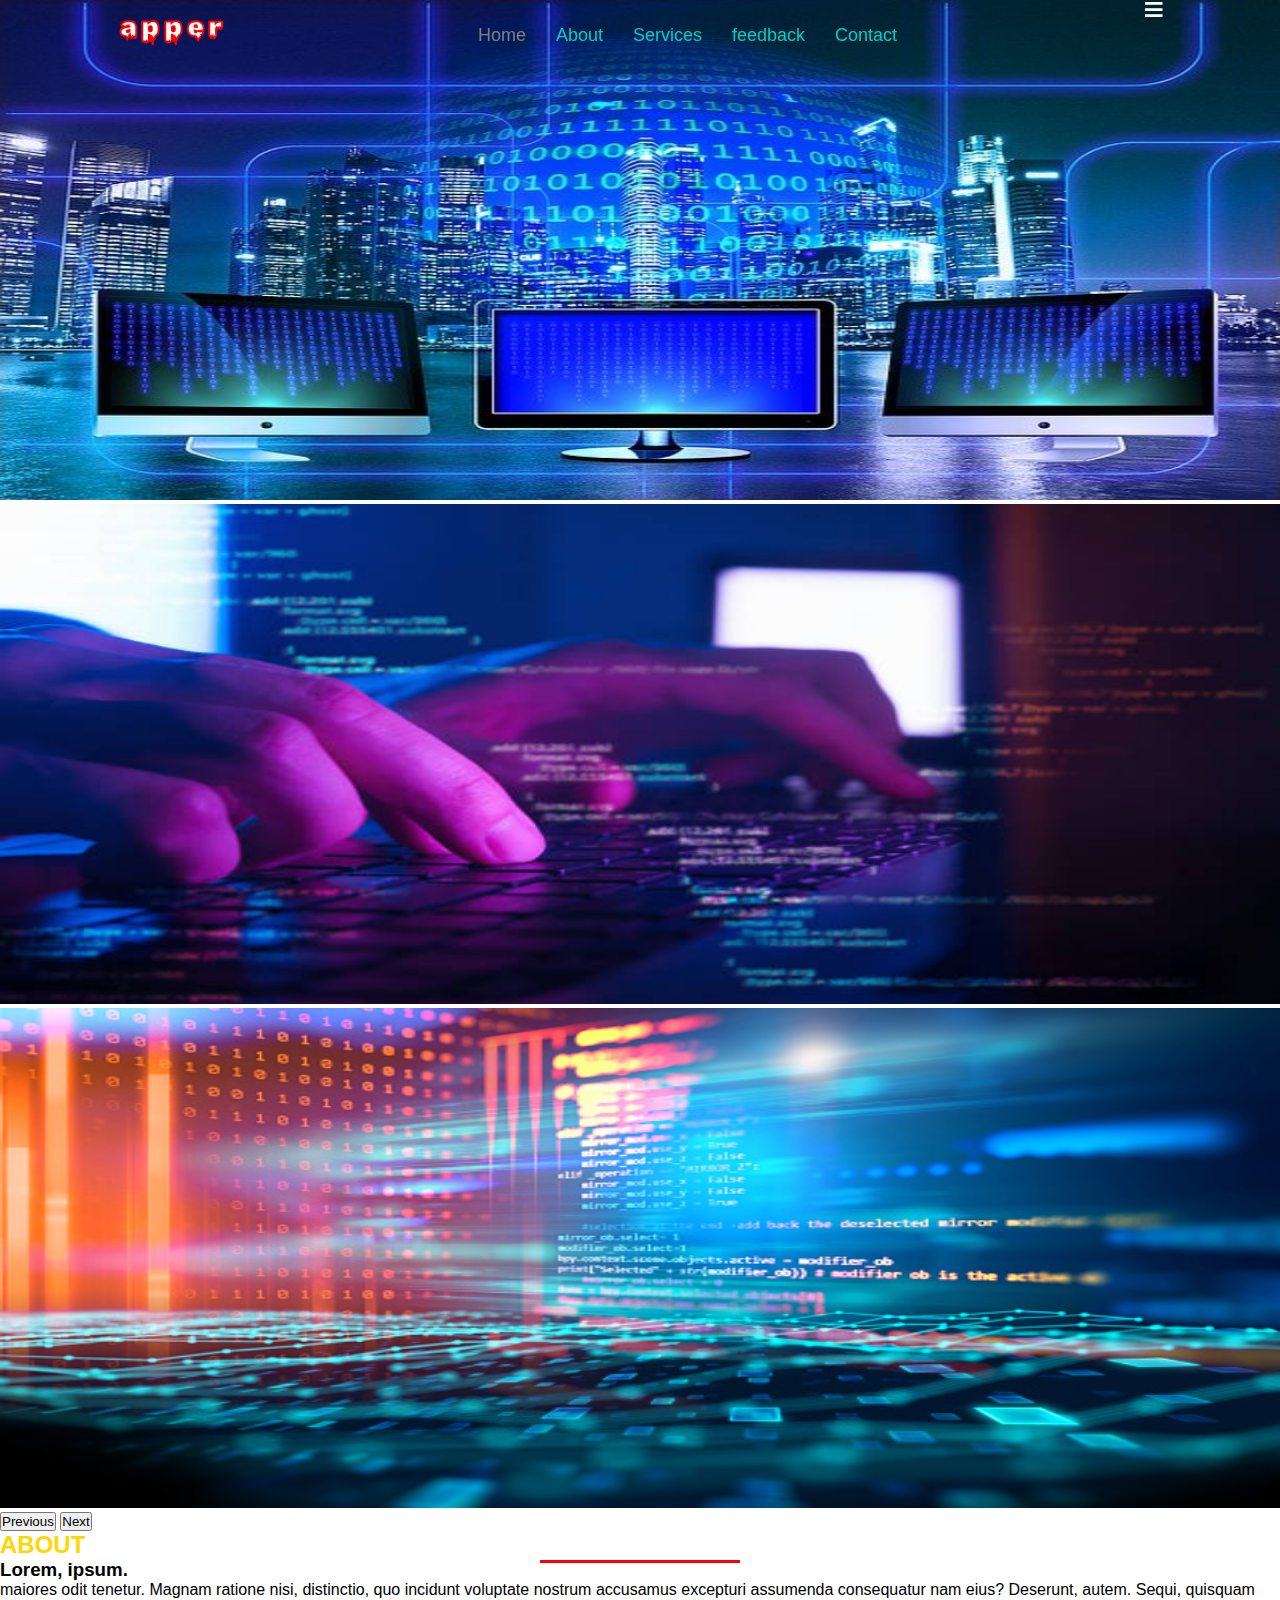
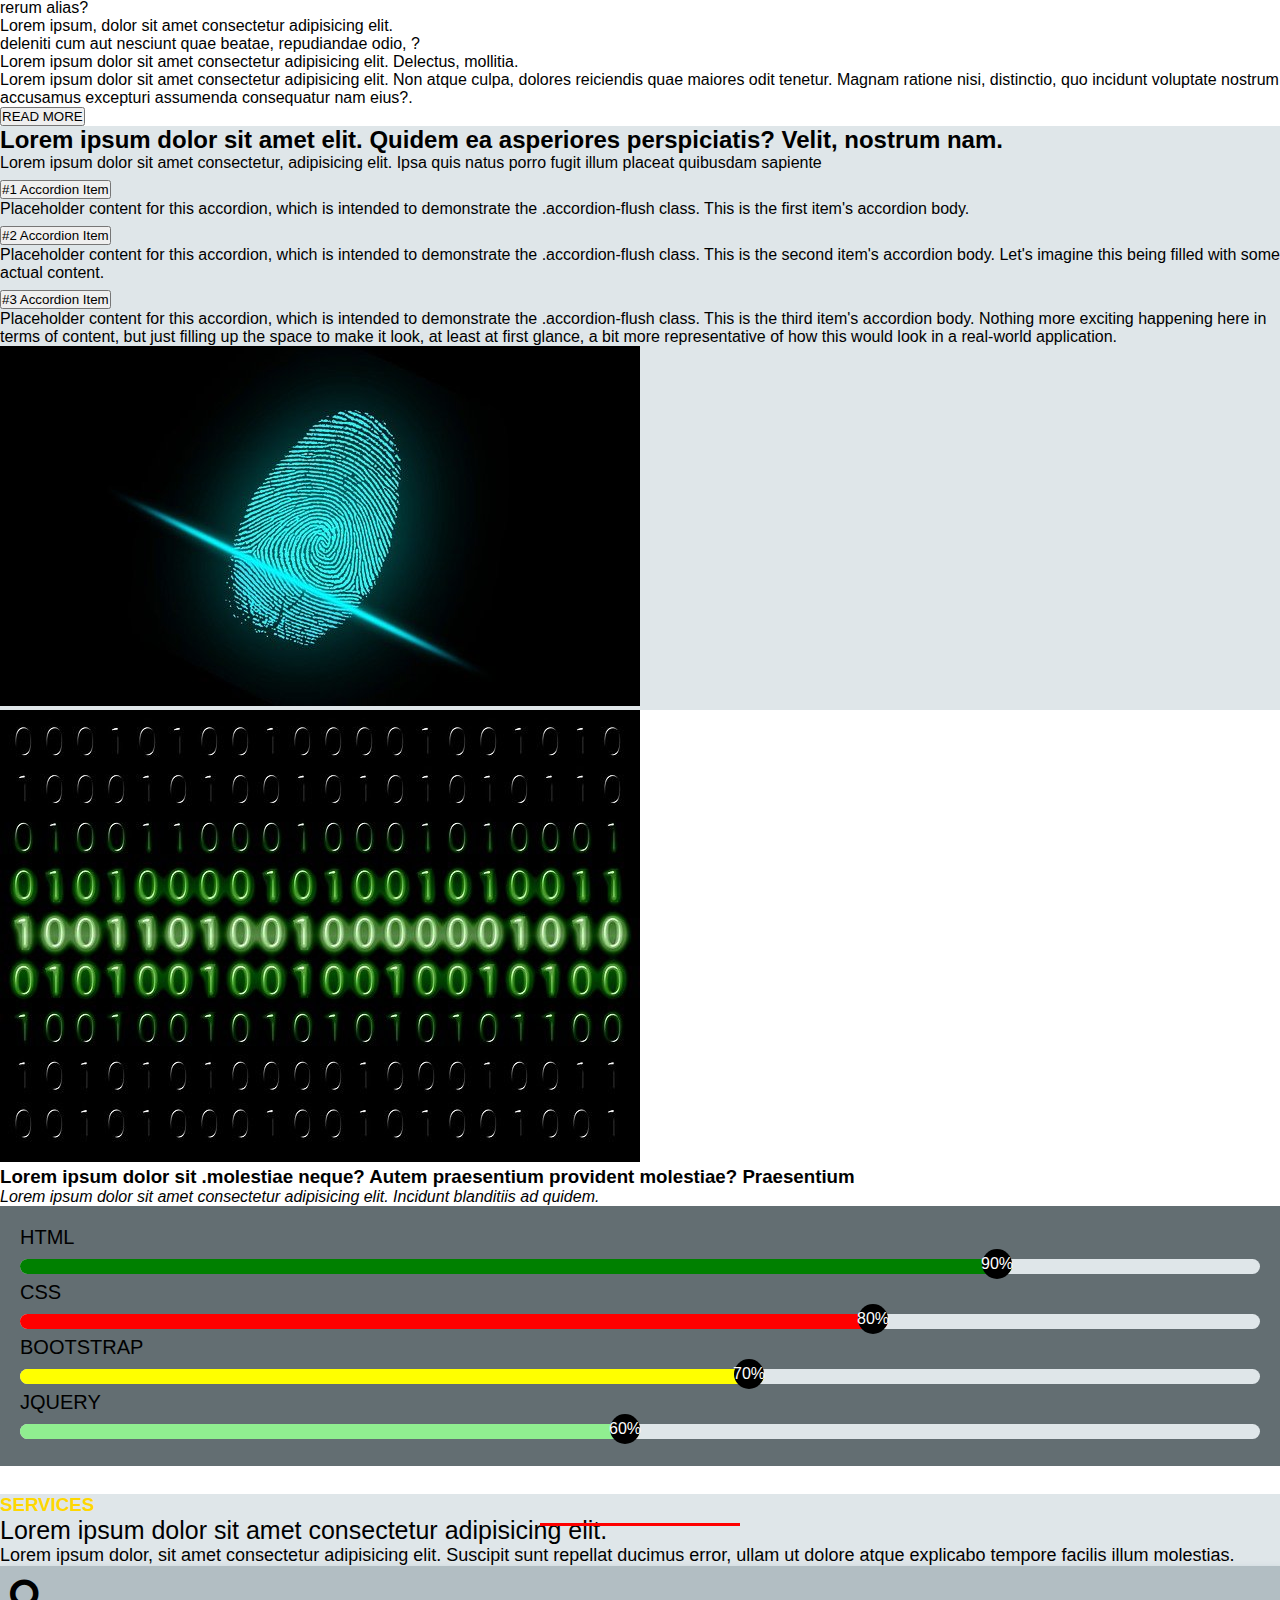
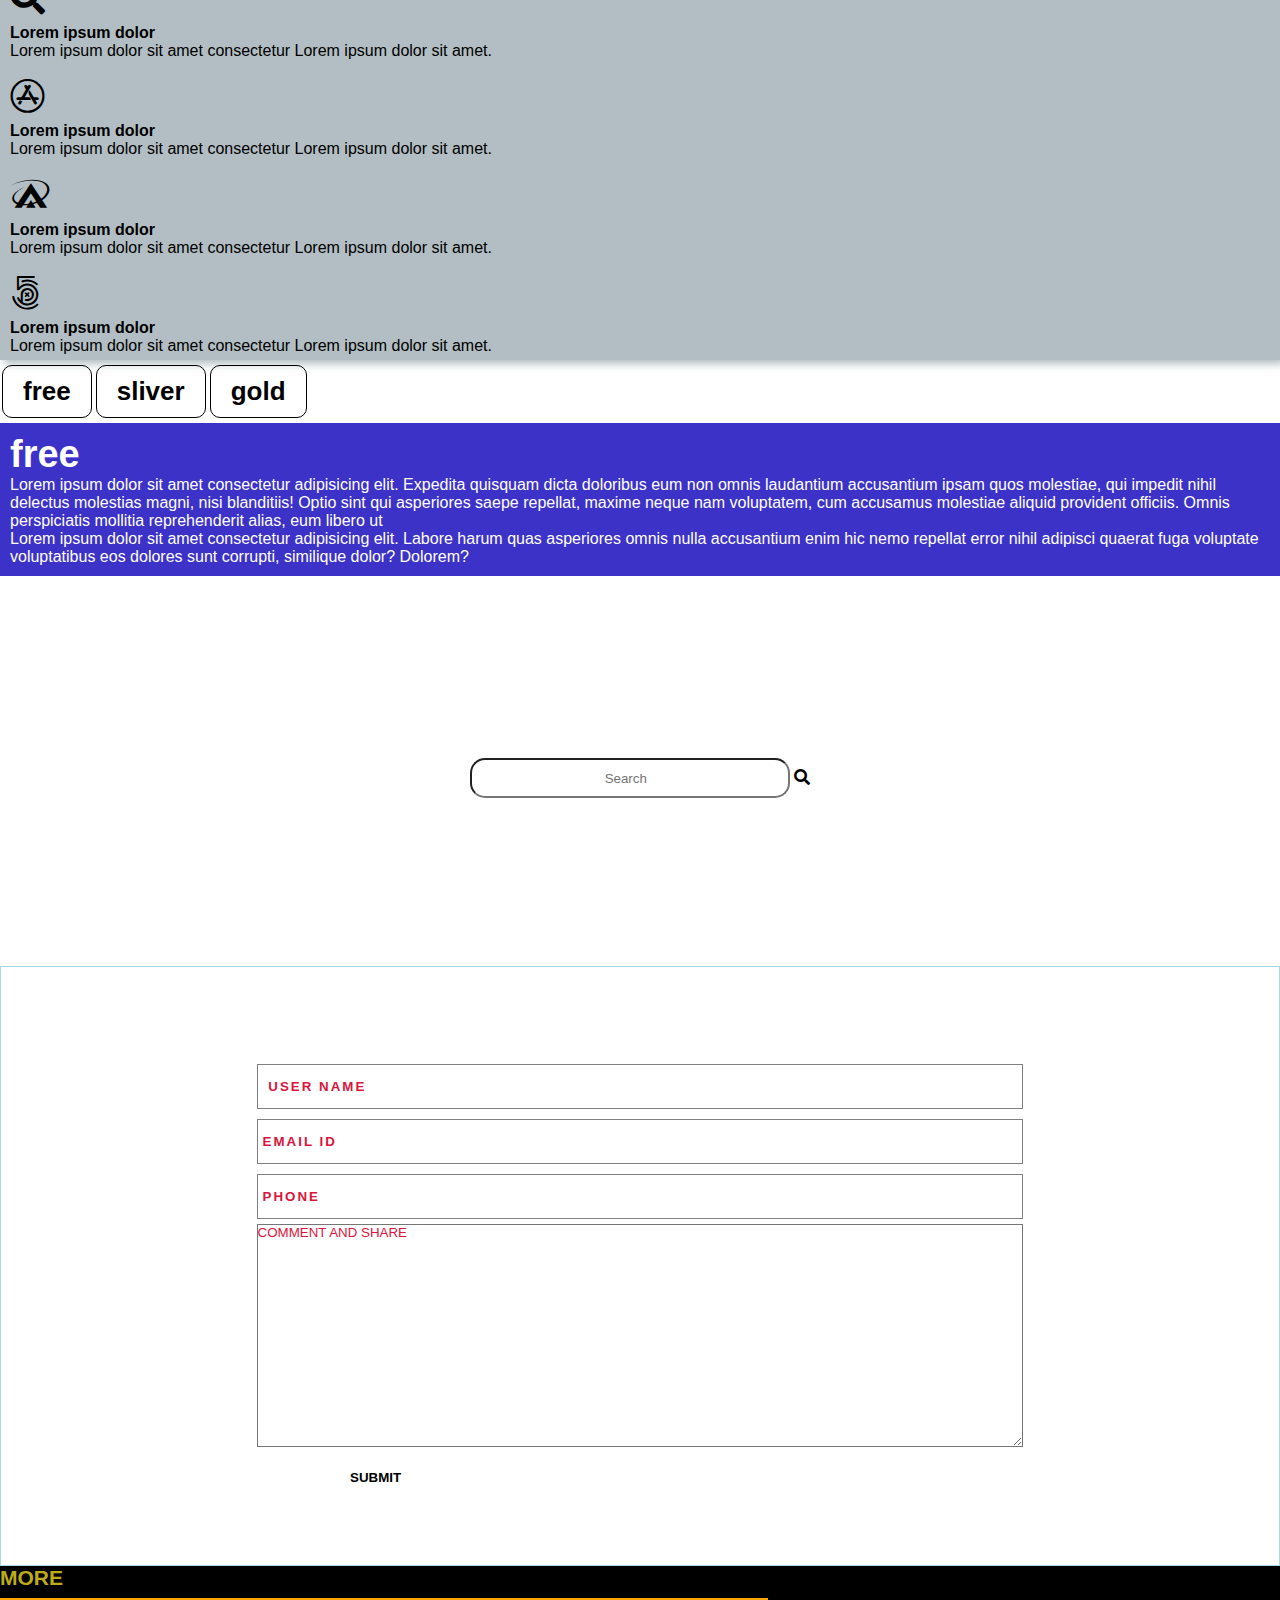
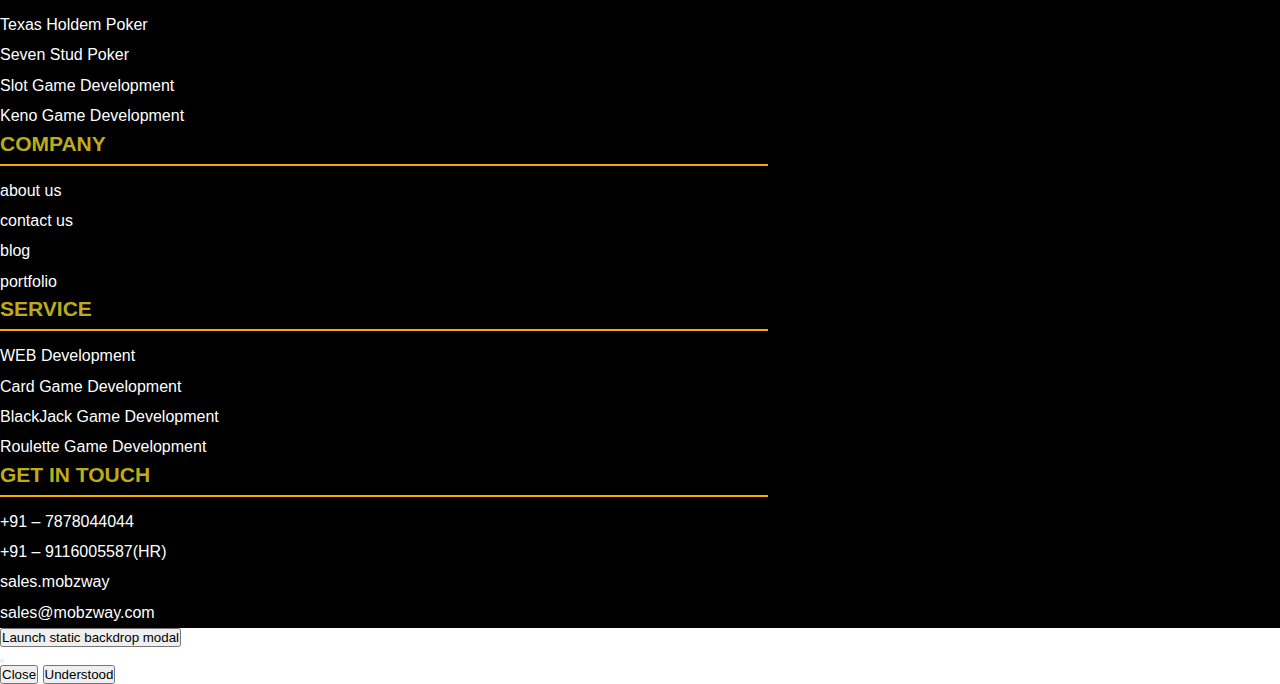
<file: project1/index.html>
<?php include_once('user.php');

echo"created files";
?>

<!DOCTYPE html>
<html lang="en">

<head>
    <meta charset="UTF-8">
    <meta http-equiv="X-UA-Compatible" content="IE=edge">
    <meta name="viewport" content="width=device-width, initial-scale=1.0">
    <link href="https://cdn.jsdelivr.net/npm/bootstrap@5.0.2/dist/css/bootstrap.min.css" rel="stylesheet"
        integrity="sha384-EVSTQN3/azprG1Anm3QDgpJLIm9Nao0Yz1ztcQTwFspd3yD65VohhpuuCOmLASjC" crossorigin="anonymous">
    <script src="https://cdn.jsdelivr.net/npm/bootstrap@5.0.2/dist/js/bootstrap.bundle.min.js"
        integrity="sha384-MrcW6ZMFYlzcLA8Nl+NtUVF0sA7MsXsP1UyJoMp4YLEuNSfAP+JcXn/tWtIaxVXM"
        crossorigin="anonymous"></script>
    <link rel="preconnect" href="https://fonts.googleapis.com">
    <link rel="preconnect" href="https://fonts.gstatic.com" crossorigin>
    <link rel="stylesheet" href="https://cdnjs.cloudflare.com/ajax/libs/font-awesome/5.15.4/css/all.min.css"
        integrity="sha512-1ycn6IcaQQ40/MKBW2W4Rhis/DbILU74C1vSrLJxCq57o941Ym01SwNsOMqvEBFlcgUa6xLiPY/NS5R+E6ztJQ=="
        crossorigin="anonymous" referrerpolicy="no-referrer" />
    <link href="https://fonts.googleapis.com/css2?family=Rubik+Wet+Paint&display=swap" rel="stylesheet">
    <!-- <link href="https://unpkg.com/aos@2.3.1/dist/aos.css" rel="stylesheet"> -->
    <link rel="stylesheet" href="https://cdnjs.cloudflare.com/ajax/libs/font-awesome/5.15.4/css/all.min.css"
        integrity="sha512-1ycn6IcaQQ40/MKBW2W4Rhis/DbILU74C1vSrLJxCq57o941Ym01SwNsOMqvEBFlcgUa6xLiPY/NS5R+E6ztJQ=="
        crossorigin="anonymous" referrerpolicy="no-referrer" />
    <link rel="stylesheet" href="css/style.css">
    <link rel="stylesheet" href="css/splide.min.css">

    <script src="js/splide.min.js"></script>
    <title>home page</title>
</head>

<body>
    <navbar class="nav">

        <body data-bs-spy="scroll" data-bs-target=".navbar" data-bs-offset="150"></body>

        <a href="file:///C:/xampp/htdocs/our%20project/project1/index.html" class="logo">apper</a>

        <ul class="menu_list  d-md-flex">
            <li><a href="localhost/htdocs/our%20project/project1/index.html" class="active">Home</a></li>
            <li><a href="file:///C:/xampp/htdocs/our%20project/project1/about.html">About</a></li>
            <li><a href="file:///C:/xampp/htdocs/our%20project/project1/services.html">Services</a></li>

            <li class="drop_btn"><a href="#">feedback</a>
                <div class="drop_down">
                    <ul>
                        <li>LOREM </li>
                        <li>ISPUM</li>
                        <li>DOLAR</li>
                        <li>MOBZWAY</li>
                        <li>MASTER</li>
                        <li>DOWN</li>
                    </ul>

                </div>
            <li><a href="file:///C:/xampp/htdocs/our%20project/project1/contact.html">Contact</a></li>

            </li>

        </ul>

        <span class="toggle_btn d-md-none  align-items-center">
            <i class="fas fa-bars bar"></i>
        </span>

    </navbar>


    <section class="banner" id="banner">
        <div id="carouselExampleControls" class="carousel slide" data-bs-ride="carousel">
            <div class="carousel-inner">
                <div class="carousel-item active">
                    <img src="img/banner1.jpg" class="d-block w-100" alt="...">
                </div>
                <div class="carousel-item">
                    <img src="img/banner2.jpg" class="d-block w-100" alt="...">
                </div>
                <div class="carousel-item">
                    <img src="img/banner3.jpg" class="d-block w-100" alt="...">
                </div>
            </div>
            <button class="carousel-control-prev" type="button" data-bs-target="#carouselExampleControls"
                data-bs-slide="prev">
                <span class="carousel-control-prev-icon" aria-hidden="true"></span>
                <span class="visually-hidden">Previous</span>
            </button>
            <button class="carousel-control-next" type="button" data-bs-target="#carouselExampleControls"
                data-bs-slide="next">
                <span class="carousel-control-next-icon" aria-hidden="true"></span>
                <span class="visually-hidden">Next</span>
            </button>
        </div>

    </section>

    <section class="about_page container mt-5 " id="about_page">

        <div class="row ">

            <div class="about_heading text-center my-4">

                <h2>ABOUT</h2>

            </div>

            <div class="col-md-6">

                <div class="content" data-aos="fade-up" data-aos-duration="2000">
                    <h3>Lorem, ipsum.</h3>
                    <p> maiores odit tenetur. Magnam ratione nisi, distinctio, quo incidunt voluptate nostrum accusamus
                        excepturi assumenda consequatur nam eius? Deserunt, autem. Sequi, quisquam rerum alias?

                        <li>Lorem ipsum, dolor sit amet consectetur adipisicing elit.</li>
                        <li> deleniti cum aut nesciunt quae beatae, repudiandae odio, ?</li>
                        <li>Lorem ipsum dolor sit amet consectetur adipisicing elit. Delectus, mollitia.</li>

                    </p>

                </div>

            </div>

            <div class="col-md-6">

                <div class="content" data-aos="fade-up" data-aos-duration="2000">

                    <p>Lorem ipsum dolor sit amet consectetur adipisicing elit. Non atque culpa, dolores reiciendis quae
                        maiores odit tenetur. Magnam ratione nisi, distinctio, quo incidunt voluptate nostrum accusamus
                        excepturi assumenda consequatur nam eius?.</p>
                    <button class="btn btn-outline-primary">READ MORE</button>

                </div>

            </div>

        </div>

        <a href="#banner" class="arrow">
            <i class="fas fa-arrow-up"></i>
        </a>


        </span>

    </section>

    <section class="other_section my-5">
        <div class="row container mx-auto gy-4 py-4 ">


            <div class="col-md-6 ">
                <div class="other_content " data-aos="fade-right" data-aos-duration="2000">
                    <h2>Lorem ipsum dolor sit amet elit. <b>Quidem ea asperiores perspiciatis? Velit, nostrum nam.</b>
                    </h2>
                    <p>Lorem ipsum dolor sit amet consectetur, adipisicing elit. Ipsa quis natus porro fugit illum
                        placeat quibusdam sapiente</p>

                    <div class="accordion accordion-flush" id="accordionFlushExample">
                        <div class="accordion-item">
                            <h2 class="accordion-header" id="flush-headingOne">
                                <button class="accordion-button collapsed" type="button" data-bs-toggle="collapse"
                                    data-bs-target="#flush-collapseOne" aria-expanded="false"
                                    aria-controls="flush-collapseOne">
                                    #1 Accordion Item
                                </button>
                            </h2>
                            <div id="flush-collapseOne" class="accordion-collapse collapse"
                                aria-labelledby="flush-headingOne" data-bs-parent="#accordionFlushExample">
                                <div class="accordion-body">Placeholder content for this accordion, which is intended to
                                    demonstrate the <code>.accordion-flush</code> class. This is the first item's
                                    accordion body.</div>
                            </div>
                        </div>
                        <div class="accordion-item">
                            <h2 class="accordion-header" id="flush-headingTwo">
                                <button class="accordion-button collapsed" type="button" data-bs-toggle="collapse"
                                    data-bs-target="#flush-collapseTwo" aria-expanded="false"
                                    aria-controls="flush-collapseTwo">
                                    #2 Accordion Item
                                </button>
                            </h2>
                            <div id="flush-collapseTwo" class="accordion-collapse collapse"
                                aria-labelledby="flush-headingTwo" data-bs-parent="#accordionFlushExample">
                                <div class="accordion-body">Placeholder content for this accordion, which is intended to
                                    demonstrate the <code>.accordion-flush</code> class. This is the second item's
                                    accordion body. Let's imagine this being filled with some actual content.</div>
                            </div>
                        </div>
                        <div class="accordion-item">
                            <h2 class="accordion-header" id="flush-headingThree">
                                <button class="accordion-button collapsed" type="button" data-bs-toggle="collapse"
                                    data-bs-target="#flush-collapseThree" aria-expanded="false"
                                    aria-controls="flush-collapseThree">
                                    #3 Accordion Item
                                </button>
                            </h2>
                            <div id="flush-collapseThree" class="accordion-collapse collapse"
                                aria-labelledby="flush-headingThree" data-bs-parent="#accordionFlushExample">
                                <div class="accordion-body">Placeholder content for this accordion, which is intended to
                                    demonstrate the <code>.accordion-flush</code> class. This is the third item's
                                    accordion body. Nothing more exciting happening here in terms of content, but just
                                    filling up the space to make it look, at least at first glance, a bit more
                                    representative of how this would look in a real-world application.</div>
                            </div>
                        </div>
                    </div>
                </div>

            </div>

            <div class="col-md-6">
                <div class="images" data-aos="fade-left" data-aos-duration="2000">
                    <img src="img/img3.jpg" class="img-fluid">
                </div>
            </div>
        </div>
    </section>




    <section class="other-section1">
        <div class="row container mx-auto py-4">

            <div class="col-md-6">

                <div class="images" data-aos="fade-left" data-aos-duration="2000">
                    <img src="img/img2.jpg" class="img-fluid">

                </div>
            </div>

            <div class="col-md-6">

                <div class="other_content1" data-aos="fade-right" data-aos-duration="2000">
                    <h3>Lorem ipsum dolor sit .<b>molestiae neque? Autem
                            praesentium provident molestiae? Praesentium</b></h3>

                    <p><em>Lorem ipsum dolor sit amet consectetur adipisicing elit. Incidunt blanditiis ad quidem.</em>
                    </p>

                    <div class="progress_container">
                        <div class="skills">

                            <h>HTML</h>
                            <div class="progress_bar">
                                <div class="html">
                                    <span>90%</span>
                                </div>

                            </div>

                            <h>CSS</h>
                            <div class="progress_bar">
                                <div class="css">
                                    <span>80%</span>
                                </div>
                            </div>

                            <h>BOOTSTRAP</h>
                            <div class="progress_bar">

                                <div class="bootstrap">
                                    <span>70%</span>
                                </div>
                            </div>

                            <h>JQUERY</h>
                            <div class="progress_bar">
                                <div class="jquery">
                                    <span>60%</span>
                                </div>
                            </div>


                        </div>

                    </div>



                </div>
            </div>
        </div>


    </section>



    <section class="services_page container mt-5 p-5" id="services_page">
        <div class="services_heading text-center py-4">
            <h3>SERVICES</h3>

        </div>

        <div class="services_content text-center" data-aos="fade-right" data-aos-duration="1000">

            <h>Lorem ipsum dolor sit amet consectetur adipisicing elit.</h>
            <p>Lorem ipsum dolor, sit amet consectetur adipisicing elit. Suscipit sunt repellat ducimus error, ullam ut
                dolore atque explicabo tempore facilis illum molestias.</p>
        </div>

        <div class="row container mx-auto py-5 gy-3">

            <div class="col-md-3">
                <div class="box" data-aos="zoom-out" data-aos-duration="1000">
                    <i class="fas fa-search box_icon"></i>
                    <h4>Lorem ipsum dolor</h4>
                    <p>Lorem ipsum dolor sit amet consectetur Lorem ipsum dolor sit amet.</p>
                </div>

            </div>
            <div class="col-md-3">

                <div class="box" data-aos="zoom-out" data-aos-duration="1000">
                    <i class="fab fa-app-store box_icon"></i>
                    <h4>Lorem ipsum dolor</h4>
                    <p>Lorem ipsum dolor sit amet consectetur Lorem ipsum dolor sit amet.</p>
                </div>

            </div>

            <div class="col-md-3">
                <div class="box" data-aos="zoom-out" data-aos-duration="1000">
                    <i class="fab fa-asymmetrik box_icon"></i>
                    <h4>Lorem ipsum dolor</h4>
                    <p>Lorem ipsum dolor sit amet consectetur Lorem ipsum dolor sit amet.</p>
                </div>

            </div>

            <div class="col-md-3">
                <div class="box" data-aos="zoom-out" data-aos-duration="1000">
                    <i class="fab fa-500px box_icon"></i>
                    <h4>Lorem ipsum dolor</h4>
                    <p>Lorem ipsum dolor sit amet consectetur Lorem ipsum dolor sit amet.</p>
                </div>

            </div>
        </div>

    </section>


    <!-- <div class="row container ">
        <div class="col-md-4">
            <section class="splide" aria-labelledby="carousel-heading">


                <div class="splide__track">
                    <ul class="splide__list">
                        <li class="splide__slide"><img src="img/img3.jpg"></li>
                        <li class="splide__slide"><img src="img/img2.jpg"></li>
                        <li class="splide__slide"><img src="img/img1.webp"></li>
                    </ul>
                </div>
            </section>

        </div>

    </div> -->

    <div class="mytabs container">
        <input type="radio" id="tabfree" name="mytabs " checked="checked">
        <label for="tabfree" class=" label active"> free</label>

        <div class="tab">
            <h2>free</h2>
            <p>Lorem ipsum dolor sit amet consectetur adipisicing elit. Expedita quisquam dicta doloribus eum non omnis
                laudantium accusantium ipsam quos molestiae, qui impedit nihil delectus molestias magni, nisi
                blanditiis! Optio sint qui asperiores saepe repellat, maxime neque nam voluptatem, cum accusamus
                molestiae aliquid provident officiis. Omnis perspiciatis mollitia reprehenderit alias, eum libero ut
            </p>
            <p>Lorem ipsum dolor sit amet consectetur adipisicing elit. Labore harum quas asperiores omnis nulla
                accusantium enim hic nemo repellat error nihil adipisci quaerat fuga voluptate voluptatibus eos dolores
                sunt corrupti, similique dolor? Dolorem?</p>



        </div>

        <input type="radio" id="tabsilver" name="mytabs ">
        <label for="tabsilver" class="l label"> sliver</label>

        <div class="tab">
            <h2>silver</h2>
            <p>Lorem ipsum dolor sit amet consectetur adipisicing elit. Expedita quisquam dicta doloribus eum non omnis
                laudantium accusantium ipsam quos molestiae, qui impedit nihil delectus molestias magni, nisi
            </p>
            <h>Lorem ipsum dolor sit amet consectetur adipisicing elit. Necessitatibus maiores omnis eos iste,
                voluptatibus suscipit doloribus minima? Ab, itaque!</h>
            <p>Lorem ipsum dolor sit, amet consectetur adipisicing elit. Suscipit tenetur deleniti consequatur dolore,
                nam ducimus excepturi, distinctio facilis, totam est assumenda!
            </p>
            <p>Lorem ipsum dolor sit amet consectetur adipisicing elit. Dolore cum accusantium rerum non! Quisquam.</p>
            <p>Lorem ipsum, dolor sit amet consectetur adipisicing elit. Obcaecati deserunt, quo sequi fugiat nobis
                ratione atque ad ipsam est incidunt, expedita, quibusdam fuga numquam omnis perferendis. Laudantium,
                blanditiis officiis a dolorum impedit ex voluptas et, mollitia consequatur velit distinctio minima
                voluptate tempora alias. Minus, velit?
            </p>

        </div>

        <input type="radio" id="tabgold" name="mytabs ">
        <label for="tabgold" class=" label"> gold</label>


        <div class="tab">
            <h2>gold</h2>
            <p>Lorem ipsum dolor sit amet consectetur adipisicing elit. Expedita quisquam dicta doloribus eum non omnis
                laudantium accusantium ipsam quos molestiae, qui impedit nihil delectus molestias magni, nisi
                blanditiis! Optio sint qui asperiores saepe repellat, maxime neque nam voluptatem, cum accusamus
            </p>
            <p>Lorem ipsum dolor sit amet consectetur adipisicing elit. Explicabo esse labore ipsum ipsam. Laborum
                aliquid quae dolore nemo.</p>
            <p>Lorem ipsum dolor sit amet, consectetur adipisicing elit. Distinctio modi, nulla ullam optio eius totam
                voluptatem corporis eos ratione iste sint molestiae, consequatur voluptates libero minima maiores
                accusantium dolorum explicabo reprehenderit sapiente architecto?</p>

        </div>

    </div>






    <section class="parallax_container container mt-5">

        <div class="box">
            <h>
                adipisicing elit. Molestiae, explicabo?
            </h>
            <p>Lorem ipsum dolor sit amet elit.</p>
            <div class="search_box">
                <input type="search" class="sreach" placeholder="Search">
                <i class="fas fa-search search"></i>
            </div>


        </div>
    </section>


    <div class="contact_page container mt-5" id="contact_page">



        <form class="contact_details">

            <div class="contact_heading text-center mx-auto mb-4">

                <h3>CONTACT </h3>
            </div>


            <input type="text" id="name" name="name" placeholder=" USER NAME">
            <input type="email" id="email" name="email" placeholder="EMAIL ID">
            <input type="tel" id="tel" name="tel" placeholder="PHONE">
            <textarea class="comment_box">COMMENT AND SHARE</textarea>
            <div class="action_btn">
                <input type="submit" value="SUBMIT">
                <input type="reset" value="RESET">
            </div>
        </form>

    </div>

    <!-- ----------footer section start------------ -->

    <section class="footer container_fluid">
        <footer class="footer_page container py-5">
            <div class="row">

                <div class="col-md-3">
                    <div class="footer_content">
                        <div class="footer_title">MORE</div>

                        <div class="footer_text">
                            <ul>
                                <li><a href="#">Texas Holdem Poker </a></li>
                                <li><a href="#">Seven Stud Poker</a></li>
                                <li><a href="#">Slot Game Development</a></li>
                                <li><a href="#">Keno Game Development
                                    </a></li>
                                </li>
                            </ul>
                        </div>
                    </div>
                </div>

                <div class="col-md-3">
                    <div class="footer_content">
                        <div class="footer_title ">COMPANY</div>

                        <div class="footer_text">
                            <ul>
                                <li><a href="file:///C:/xampp/htdocs/our%20project/project1/about.html">about us</a>
                                </li>
                                <li><a href="file:///C:/xampp/htdocs/our%20project/project1/contact.html">contact us</a>
                                </li>
                                <li><a href="#">blog</a></li>
                                <li><a href="#">portfolio</a></li>
                                </li>
                            </ul>
                        </div>
                    </div>
                </div>

                <div class="col-md-3">
                    <div class="footer_content">
                        <div class="footer_title">SERVICE</div>

                        <div class="footer_text">
                            <ul>
                                <li><a href="#">WEB Development</a></li>
                                <li><a href="#">Card Game Development</a></li>
                                <li><a href="#">BlackJack Game Development</a></li>
                                <li><a href="#">Roulette Game Development</a></li>
                                </li>
                            </ul>
                        </div>
                    </div>
                </div>
                <div class="col-md-3">
                    <div class="footer_content">
                        <div class="footer_title">GET IN TOUCH </div>

                        <div class="footer_text">
                            <ul>
                                <li><a href="#">+91 – 7878044044</a></li>
                                <li><a href="#">+91 – 9116005587(HR)</a></li>
                                <li><a href="#">sales.mobzway</a></li>
                                <li><a href="#">sales@mobzway.com</a></li>
                                </li>
                            </ul>
                            
                        </div>
                    </div>
                </div>

            </div>

        </footer>

    </section>


    <!-- Button trigger modal -->
    <button type="button" class="btn btn-primary" data-bs-toggle="modal" data-bs-target="#staticBackdrop">
        Launch static backdrop modal
    </button>

    <!-- Modal -->
    <div class="modal fade" id="staticBackdrop" data-bs-backdrop="static" data-bs-keyboard="false" tabindex="-1"
        aria-labelledby="staticBackdropLabel" aria-hidden="true">
        <div class="modal-dialog">
            <div class="modal-content">
                <div class="modal-header">
                  
                    <button type="button" class="btn-close" data-bs-dismiss="modal" aria-label="Close"></button>
                </div>
                <div class="modal-body">
                  
                </div>
                <div class="modal-footer">
                    <button type="button" class="btn btn-secondary" data-bs-dismiss="modal">Close</button>
                    <button type="button" class="btn btn-primary">Understood</button>
                </div>
            </div>
        </div>
    </div>









    <script src="https://cdnjs.cloudflare.com/ajax/libs/jquery/3.6.0/jquery.min.js"
        integrity="sha512-894YE6QWD5I59HgZOGReFYm4dnWc1Qt5NtvYSaNcOP+u1T9qYdvdihz0PPSiiqn/+/3e7Jo4EaG7TubfWGUrMQ=="
        crossorigin="anonymous" referrerpolicy="no-referrer"></script>
    <!-- <script src="https://unpkg.com/aos@2.3.1/dist/aos.js"></script> -->

    <script>

        $(window).scroll(function () {
            $('.nav').toggleClass('navbar_toggle',
                $(this).scrollTop() > 20);
        });
    </script>

    <script>
        $(window).scroll(function () {
            $('.arrow').toggleClass('show',
                $(this).scrollTop() > 500);
        });

    </script>

    <!-- <script>
        var splide = new Splide('.splide', {
            type: 'fade',
            rewind: true,
        });

        splide.mount();
    </script> -->

    <!-- <script>
        AOS.init(

        )
    </script> -->


    <script>
        $(document).ready(function () {
            $(".toggle_btn").click(function () {
                $(".menu_list").toggleClass("menu_show")
            })
        })
    </script>


    <script>
        $(document).ready(function () {

            $(".label").click(function () {
                $(".color").removeClass("color")
                $(this).addClass("color")

            })


        })

    </script>

</body>

</html>
</file>
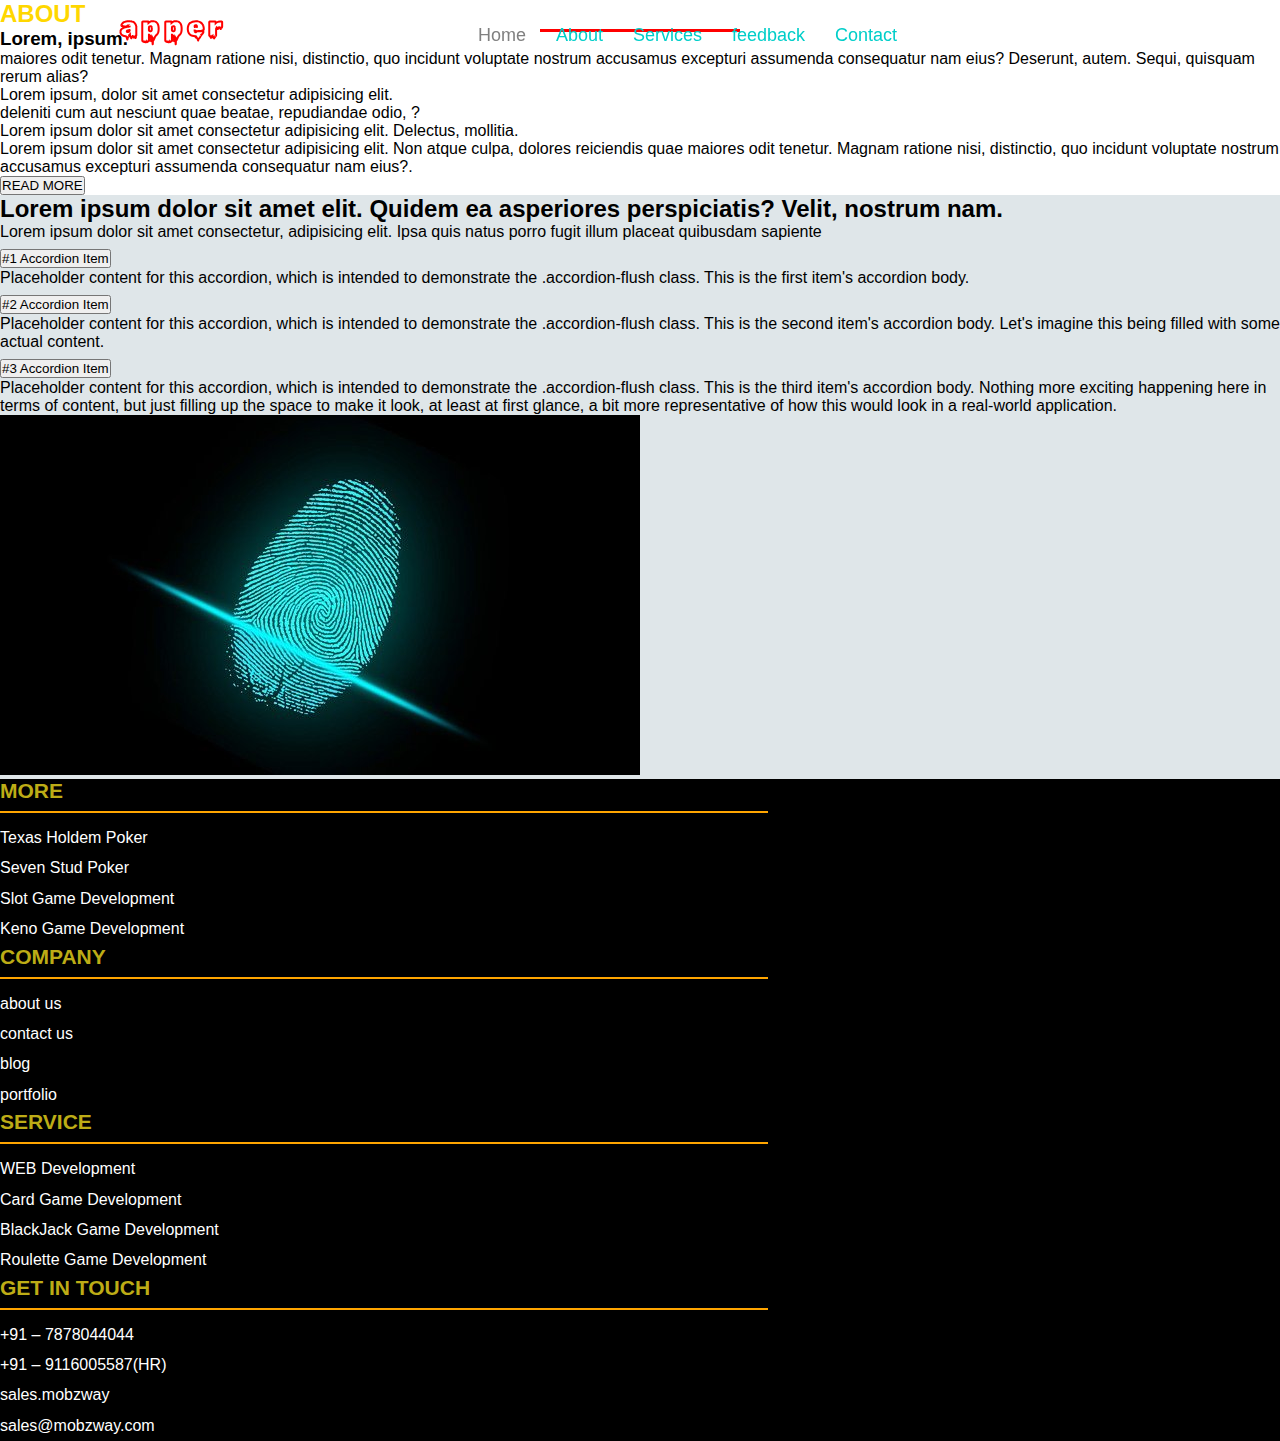
<file: project1/about.html>
<!DOCTYPE html>
<html lang="en">

<head>
    <meta charset="UTF-8">
    <meta http-equiv="X-UA-Compatible" content="IE=edge">
    <meta name="viewport" content="width=device-width, initial-scale=1.0">
    <link href="https://cdn.jsdelivr.net/npm/bootstrap@5.0.2/dist/css/bootstrap.min.css" rel="stylesheet"
        integrity="sha384-EVSTQN3/azprG1Anm3QDgpJLIm9Nao0Yz1ztcQTwFspd3yD65VohhpuuCOmLASjC" crossorigin="anonymous">
    <script src="https://cdn.jsdelivr.net/npm/bootstrap@5.0.2/dist/js/bootstrap.bundle.min.js"
        integrity="sha384-MrcW6ZMFYlzcLA8Nl+NtUVF0sA7MsXsP1UyJoMp4YLEuNSfAP+JcXn/tWtIaxVXM"
        crossorigin="anonymous"></script>
    <link rel="preconnect" href="https://fonts.googleapis.com">
    <link rel="preconnect" href="https://fonts.gstatic.com" crossorigin>
    <link rel="stylesheet" href="https://cdnjs.cloudflare.com/ajax/libs/font-awesome/5.15.4/css/all.min.css"
        integrity="sha512-1ycn6IcaQQ40/MKBW2W4Rhis/DbILU74C1vSrLJxCq57o941Ym01SwNsOMqvEBFlcgUa6xLiPY/NS5R+E6ztJQ=="
        crossorigin="anonymous" referrerpolicy="no-referrer" />
    <link href="https://fonts.googleapis.com/css2?family=Rubik+Wet+Paint&display=swap" rel="stylesheet">
    <!-- <link href="https://unpkg.com/aos@2.3.1/dist/aos.css" rel="stylesheet"> -->
    <link rel="stylesheet" href="https://cdnjs.cloudflare.com/ajax/libs/font-awesome/5.15.4/css/all.min.css"
        integrity="sha512-1ycn6IcaQQ40/MKBW2W4Rhis/DbILU74C1vSrLJxCq57o941Ym01SwNsOMqvEBFlcgUa6xLiPY/NS5R+E6ztJQ=="
        crossorigin="anonymous" referrerpolicy="no-referrer" />
    <link rel="stylesheet" href="css/style.css">
    <link rel="stylesheet" href="css/splide.min.css">
    <script src="js/splide.min.js"></script>
    <title>about page</title>
</head>

<body>

    <navbar class="nav" data-bs-spy="scroll" data-bs-offset="15" data-bs-target="#myScrollspy">

        <body data-bs-spy="scroll" data-bs-target=".navbar" data-bs-offset="150"></body>

        <a href="file:///C:/xampp/htdocs/our%20project/project1/index.html" class="logo">apper</a>

        <ul class="menu_list  d-md-flex">
            <li><a href="file:///C:/xampp/htdocs/our%20project/project1/index.html" class="active">Home</a></li>
            <li><a href="file:///C:/xampp/htdocs/our%20project/project1/about.html">About</a></li>
            <li><a href="file:///C:/xampp/htdocs/our%20project/project1/services.html">Services</a></li>

            <li class="drop_btn"><a href="#">feedback</a>
                <div class="drop_down">
                    <ul>
                        <li>LOREM </li>
                        <li>ISPUM</li>
                        <li>DOLAR</li>
                        <li>MOBZWAY</li>
                        <li>MASTER</li>
                        <li>DOWN</li>
                    </ul>

                </div>
            <li><a href="file:///C:/xampp/htdocs/our%20project/project1/contact.html">Contact</a></li>

            </li>

        </ul>

        <span class="toggle_btn d-md-none d-flex align-items-center">
            <i class="fas fa-bars bar"></i>
        </span>

    </navbar>

    <section class="about_page container mt-5 p-5" id="about_page">

        <div class="row ">

            <div class="about_heading text-center my-4">

                <h2>ABOUT</h2>

            </div>

            <div class="col-md-6">

                <div class="content" data-aos="fade-up" data-aos-duration="2000">
                    <h3>Lorem, ipsum.</h3>
                    <p> maiores odit tenetur. Magnam ratione nisi, distinctio, quo incidunt voluptate nostrum accusamus
                        excepturi assumenda consequatur nam eius? Deserunt, autem. Sequi, quisquam rerum alias?

                        <li>Lorem ipsum, dolor sit amet consectetur adipisicing elit.</li>
                        <li> deleniti cum aut nesciunt quae beatae, repudiandae odio, ?</li>
                        <li>Lorem ipsum dolor sit amet consectetur adipisicing elit. Delectus, mollitia.</li>

                    </p>

                </div>

            </div>

            <div class="col-md-6">

                <div class="content" data-aos="fade-up" data-aos-duration="2000">

                    <p>Lorem ipsum dolor sit amet consectetur adipisicing elit. Non atque culpa, dolores reiciendis quae
                        maiores odit tenetur. Magnam ratione nisi, distinctio, quo incidunt voluptate nostrum accusamus
                        excepturi assumenda consequatur nam eius?.</p>
                    <button class="btn btn-outline-primary">READ MORE</button>

                </div>

            </div>

        </div>

        <a href="#banner" class="arrow">
            <i class="fas fa-arrow-up"></i>
        </a>


        </span>

    </section>


    <section class="other_section my-5">
        <div class="row container mx-auto gy-4 py-4 ">


            <div class="col-md-6 ">
                <div class="other_content " data-aos="fade-right" data-aos-duration="2000">
                    <h2>Lorem ipsum dolor sit amet elit. <b>Quidem ea asperiores perspiciatis? Velit, nostrum nam.</b>
                    </h2>
                    <p>Lorem ipsum dolor sit amet consectetur, adipisicing elit. Ipsa quis natus porro fugit illum
                        placeat quibusdam sapiente</p>

                    <div class="accordion accordion-flush" id="accordionFlushExample">
                        <div class="accordion-item">
                            <h2 class="accordion-header" id="flush-headingOne">
                                <button class="accordion-button collapsed" type="button" data-bs-toggle="collapse"
                                    data-bs-target="#flush-collapseOne" aria-expanded="false"
                                    aria-controls="flush-collapseOne">
                                    #1 Accordion Item
                                </button>
                            </h2>
                            <div id="flush-collapseOne" class="accordion-collapse collapse"
                                aria-labelledby="flush-headingOne" data-bs-parent="#accordionFlushExample">
                                <div class="accordion-body">Placeholder content for this accordion, which is intended to
                                    demonstrate the <code>.accordion-flush</code> class. This is the first item's
                                    accordion body.</div>
                            </div>
                        </div>
                        <div class="accordion-item">
                            <h2 class="accordion-header" id="flush-headingTwo">
                                <button class="accordion-button collapsed" type="button" data-bs-toggle="collapse"
                                    data-bs-target="#flush-collapseTwo" aria-expanded="false"
                                    aria-controls="flush-collapseTwo">
                                    #2 Accordion Item
                                </button>
                            </h2>
                            <div id="flush-collapseTwo" class="accordion-collapse collapse"
                                aria-labelledby="flush-headingTwo" data-bs-parent="#accordionFlushExample">
                                <div class="accordion-body">Placeholder content for this accordion, which is intended to
                                    demonstrate the <code>.accordion-flush</code> class. This is the second item's
                                    accordion body. Let's imagine this being filled with some actual content.</div>
                            </div>
                        </div>
                        <div class="accordion-item">
                            <h2 class="accordion-header" id="flush-headingThree">
                                <button class="accordion-button collapsed" type="button" data-bs-toggle="collapse"
                                    data-bs-target="#flush-collapseThree" aria-expanded="false"
                                    aria-controls="flush-collapseThree">
                                    #3 Accordion Item
                                </button>
                            </h2>
                            <div id="flush-collapseThree" class="accordion-collapse collapse"
                                aria-labelledby="flush-headingThree" data-bs-parent="#accordionFlushExample">
                                <div class="accordion-body">Placeholder content for this accordion, which is intended to
                                    demonstrate the <code>.accordion-flush</code> class. This is the third item's
                                    accordion body. Nothing more exciting happening here in terms of content, but just
                                    filling up the space to make it look, at least at first glance, a bit more
                                    representative of how this would look in a real-world application.</div>
                            </div>
                        </div>
                    </div>
                </div>

            </div>

            <div class="col-md-6">
                <div class="images" data-aos="fade-left" data-aos-duration="2000">
                    <img src="img/img3.jpg" class="img-fluid">
                </div>
            </div>
        </div>
    </section>


    <section class="footer container_fluid">
        <footer class="footer_page container py-5">
            <div class="row">

                <div class="col-md-3">
                    <div class="footer_content">
                        <div class="footer_title">MORE</div>

                        <div class="footer_text">
                            <ul>
                                <li><a href="#">Texas Holdem Poker </a></li>
                                <li><a href="#">Seven Stud Poker</a></li>
                                <li><a href="#">Slot Game Development</a></li>
                                <li><a href="#">Keno Game Development
                                    </a></li>
                                </li>
                            </ul>
                        </div>
                    </div>
                </div>

                <div class="col-md-3">
                    <div class="footer_content">
                        <div class="footer_title ">COMPANY</div>

                        <div class="footer_text">
                            <ul>
                                <li><a href="#">about us</a></li>
                                <li><a href="file:///C:/xampp/htdocs/our%20project/project1/contact.html">contact us</a></li>
                                <li><a href="#">blog</a></li>
                                <li><a href="#">portfolio</a></li>
                                </li>
                            </ul>
                        </div>
                    </div>
                </div>

                <div class="col-md-3">
                    <div class="footer_content">
                        <div class="footer_title">SERVICE</div>

                        <div class="footer_text">
                            <ul>
                                <li><a href="#">WEB Development</a></li>
                                <li><a href="#">Card Game Development</a></li>
                                <li><a href="#">BlackJack Game Development</a></li>
                                <li><a href="#">Roulette Game Development</a></li>
                                </li>
                            </ul>
                        </div>
                    </div>
                </div>
                <div class="col-md-3">
                    <div class="footer_content">
                        <div class="footer_title">GET IN TOUCH </div>

                        <div class="footer_text">
                            <ul>
                                <li><a href="#">+91 – 7878044044</a></li>
                                <li><a href="#">+91 – 9116005587(HR)</a></li>
                                <li><a href="#">sales.mobzway</a></li>
                                <li><a href="#">sales@mobzway.com</a></li>
                                </li>
                            </ul>
                        </div>
                    </div>
                </div>

            </div>

        </footer>

    </section>



    <script src="https://cdnjs.cloudflare.com/ajax/libs/jquery/3.6.0/jquery.min.js"
        integrity="sha512-894YE6QWD5I59HgZOGReFYm4dnWc1Qt5NtvYSaNcOP+u1T9qYdvdihz0PPSiiqn/+/3e7Jo4EaG7TubfWGUrMQ=="
        crossorigin="anonymous" referrerpolicy="no-referrer"></script>
    <!-- <script src="https://unpkg.com/aos@2.3.1/dist/aos.js"></script> -->

    <script>

        $(window).scroll(function () {
            $('.nav').toggleClass('navbar_toggle',
                $(this).scrollTop() > 20);
        });

    </script>

<script>
    $(document).ready(function () {
        $(".toggle_btn").click(function () {
            $(".menu_list").toggleClass("menu_show")
        })
    })
</script>
</body>

</html>
</file>
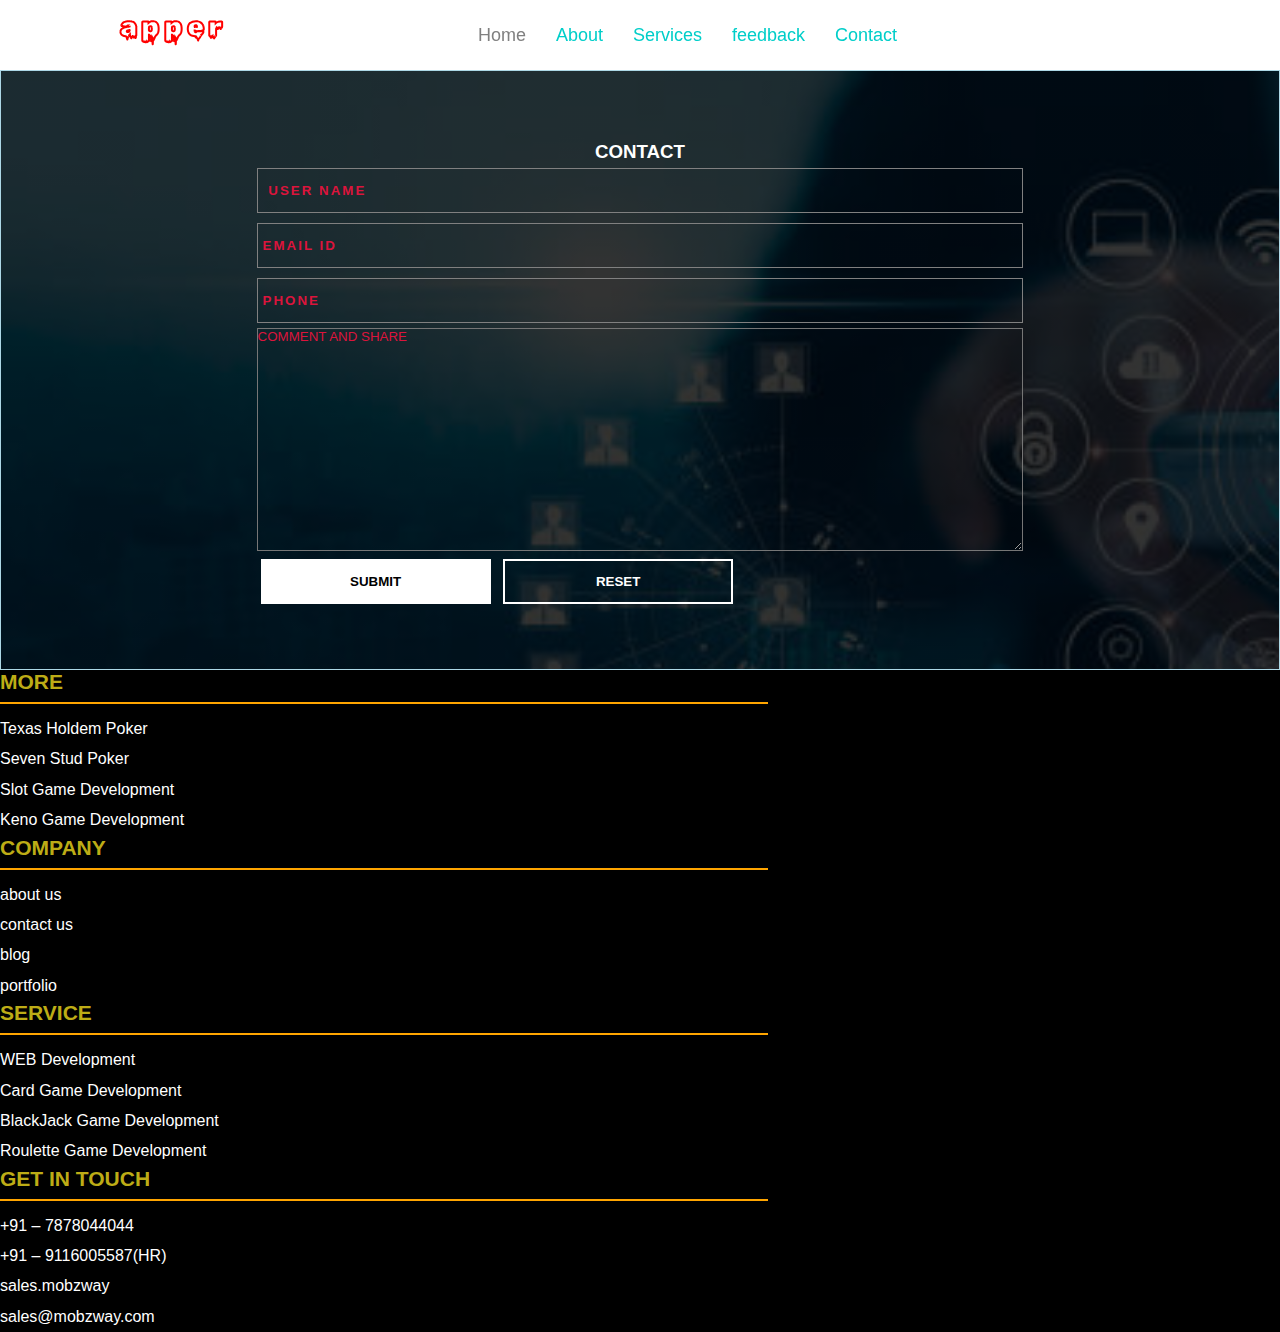
<file: project1/contact.html>
<!DOCTYPE html>
<html lang="en">

<head>
    <meta charset="UTF-8">
    <meta http-equiv="X-UA-Compatible" content="IE=edge">
    <meta name="viewport" content="width=device-width, initial-scale=1.0">
    <link href="https://cdn.jsdelivr.net/npm/bootstrap@5.0.2/dist/css/bootstrap.min.css" rel="stylesheet"
        integrity="sha384-EVSTQN3/azprG1Anm3QDgpJLIm9Nao0Yz1ztcQTwFspd3yD65VohhpuuCOmLASjC" crossorigin="anonymous">
    <script src="https://cdn.jsdelivr.net/npm/bootstrap@5.0.2/dist/js/bootstrap.bundle.min.js"
        integrity="sha384-MrcW6ZMFYlzcLA8Nl+NtUVF0sA7MsXsP1UyJoMp4YLEuNSfAP+JcXn/tWtIaxVXM"
        crossorigin="anonymous"></script>
    <link rel="preconnect" href="https://fonts.googleapis.com">
    <link rel="preconnect" href="https://fonts.gstatic.com" crossorigin>
    <link rel="stylesheet" href="https://cdnjs.cloudflare.com/ajax/libs/font-awesome/5.15.4/css/all.min.css"
        integrity="sha512-1ycn6IcaQQ40/MKBW2W4Rhis/DbILU74C1vSrLJxCq57o941Ym01SwNsOMqvEBFlcgUa6xLiPY/NS5R+E6ztJQ=="
        crossorigin="anonymous" referrerpolicy="no-referrer" />
    <link href="https://fonts.googleapis.com/css2?family=Rubik+Wet+Paint&display=swap" rel="stylesheet">
    <!-- <link href="https://unpkg.com/aos@2.3.1/dist/aos.css" rel="stylesheet"> -->
    <link rel="stylesheet" href="https://cdnjs.cloudflare.com/ajax/libs/font-awesome/5.15.4/css/all.min.css"
        integrity="sha512-1ycn6IcaQQ40/MKBW2W4Rhis/DbILU74C1vSrLJxCq57o941Ym01SwNsOMqvEBFlcgUa6xLiPY/NS5R+E6ztJQ=="
        crossorigin="anonymous" referrerpolicy="no-referrer" />
    <link rel="stylesheet" href="css/style.css">
    <link rel="stylesheet" href="css/splide.min.css">
    <script src="js/splide.min.js"></script>
    <title>contact page</title>
</head>

<body>

    <navbar class="nav" data-bs-spy="scroll" data-bs-offset="15" data-bs-target="#myScrollspy">

        <body data-bs-spy="scroll" data-bs-target=".navbar" data-bs-offset="150"></body>

        <a href="file:///C:/xampp/htdocs/our%20project/project1/index.html" class="logo">apper</a>

        <ul class="menu_list  d-md-flex">
            <li><a href="file:///C:/xampp/htdocs/our%20project/project1/index.html" class="active">Home</a></li>
            <li><a href="file:///C:/xampp/htdocs/our%20project/project1/about.html">About</a></li>
            <li><a href="file:///C:/xampp/htdocs/our%20project/project1/services.html">Services</a></li>

            <li class="drop_btn"><a href="#">feedback</a>
                <div class="drop_down">
                    <ul>
                        <li>LOREM </li>
                        <li>ISPUM</li>
                        <li>DOLAR</li>
                        <li>MOBZWAY</li>
                        <li>MASTER</li>
                        <li>DOWN</li>
                    </ul>

                </div>
            <li><a href="file:///C:/xampp/htdocs/our%20project/project1/contact.html">Contact</a></li>

            </li>

        </ul>

        <span class="toggle_btn d-md-none d-flex align-items-center">
            <i class="fas fa-bars bar"></i>
        </span>

    </navbar>

    <div class="contact_page container mt-5" id="contact_page">
        <form class="contact_details">

            <div class="contact_heading text-center mx-auto mb-4">

                <h3>CONTACT </h3>
            </div>

            <input type="text" id="name" name="name" placeholder=" USER NAME">
            <input type="email" id="email" name="email" placeholder="EMAIL ID">
            <input type="tel" id="tel" name="tel" placeholder="PHONE">
            <textarea class="comment_box">COMMENT AND SHARE</textarea>
            <div class="action_btn">
                <input type="submit" value="SUBMIT">
                <input type="reset" value="RESET">
            </div>
        </form>

    </div>

    <section class="footer container_fluid">
        <footer class="footer_page container py-5">
            <div class="row">

                <div class="col-md-3">
                    <div class="footer_content">
                        <div class="footer_title">MORE</div>

                        <div class="footer_text">
                            <ul>
                                <li><a href="#">Texas Holdem Poker </a></li>
                                <li><a href="#">Seven Stud Poker</a></li>
                                <li><a href="#">Slot Game Development</a></li>
                                <li><a href="#">Keno Game Development
                                    </a></li>
                                </li>
                            </ul>
                        </div>
                    </div>
                </div>

                <div class="col-md-3">
                    <div class="footer_content">
                        <div class="footer_title ">COMPANY</div>

                        <div class="footer_text">
                            <ul>
                                <li><a href="file:///C:/xampp/htdocs/our%20project/project1/about.html">about us</a>
                                </li>
                                <li><a href="file:///C:/xampp/htdocs/our%20project/project1/contact.htmlss">contact
                                        us</a></li>
                                <li><a href="#">blog</a></li>
                                <li><a href="#">portfolio</a></li>
                                </li>
                            </ul>
                        </div>
                    </div>
                </div>

                <div class="col-md-3">
                    <div class="footer_content">
                        <div class="footer_title">SERVICE</div>

                        <div class="footer_text">
                            <ul>
                                <li><a href="#">WEB Development</a></li>
                                <li><a href="#">Card Game Development</a></li>
                                <li><a href="#">BlackJack Game Development</a></li>
                                <li><a href="#">Roulette Game Development</a></li>
                                </li>
                            </ul>
                        </div>
                    </div>
                </div>
                <div class="col-md-3">
                    <div class="footer_content">
                        <div class="footer_title">GET IN TOUCH </div>

                        <div class="footer_text">
                            <ul>
                                <li><a href="#">+91 – 7878044044</a></li>
                                <li><a href="#">+91 – 9116005587(HR)</a></li>
                                <li><a href="#">sales.mobzway</a></li>
                                <li><a href="#">sales@mobzway.com</a></li>
                                </li>
                            </ul>
                        </div>
                    </div>
                </div>

            </div>

        </footer>

    </section>

    <script src="https://cdnjs.cloudflare.com/ajax/libs/jquery/3.6.0/jquery.min.js"
        integrity="sha512-894YE6QWD5I59HgZOGReFYm4dnWc1Qt5NtvYSaNcOP+u1T9qYdvdihz0PPSiiqn/+/3e7Jo4EaG7TubfWGUrMQ=="
        crossorigin="anonymous" referrerpolicy="no-referrer"></script>

    <script>

        $(window).scroll(function () {
            $('.nav').toggleClass('navbar_toggle',
                $(this).scrollTop() > 20);
        });
    </script>

    <script>
        $(document).ready(function () {
            $(".toggle_btn").click(function () {
                $(".menu_list").toggleClass("menu_show")
            })
        })
    </script>

</body>

</html>
</file>
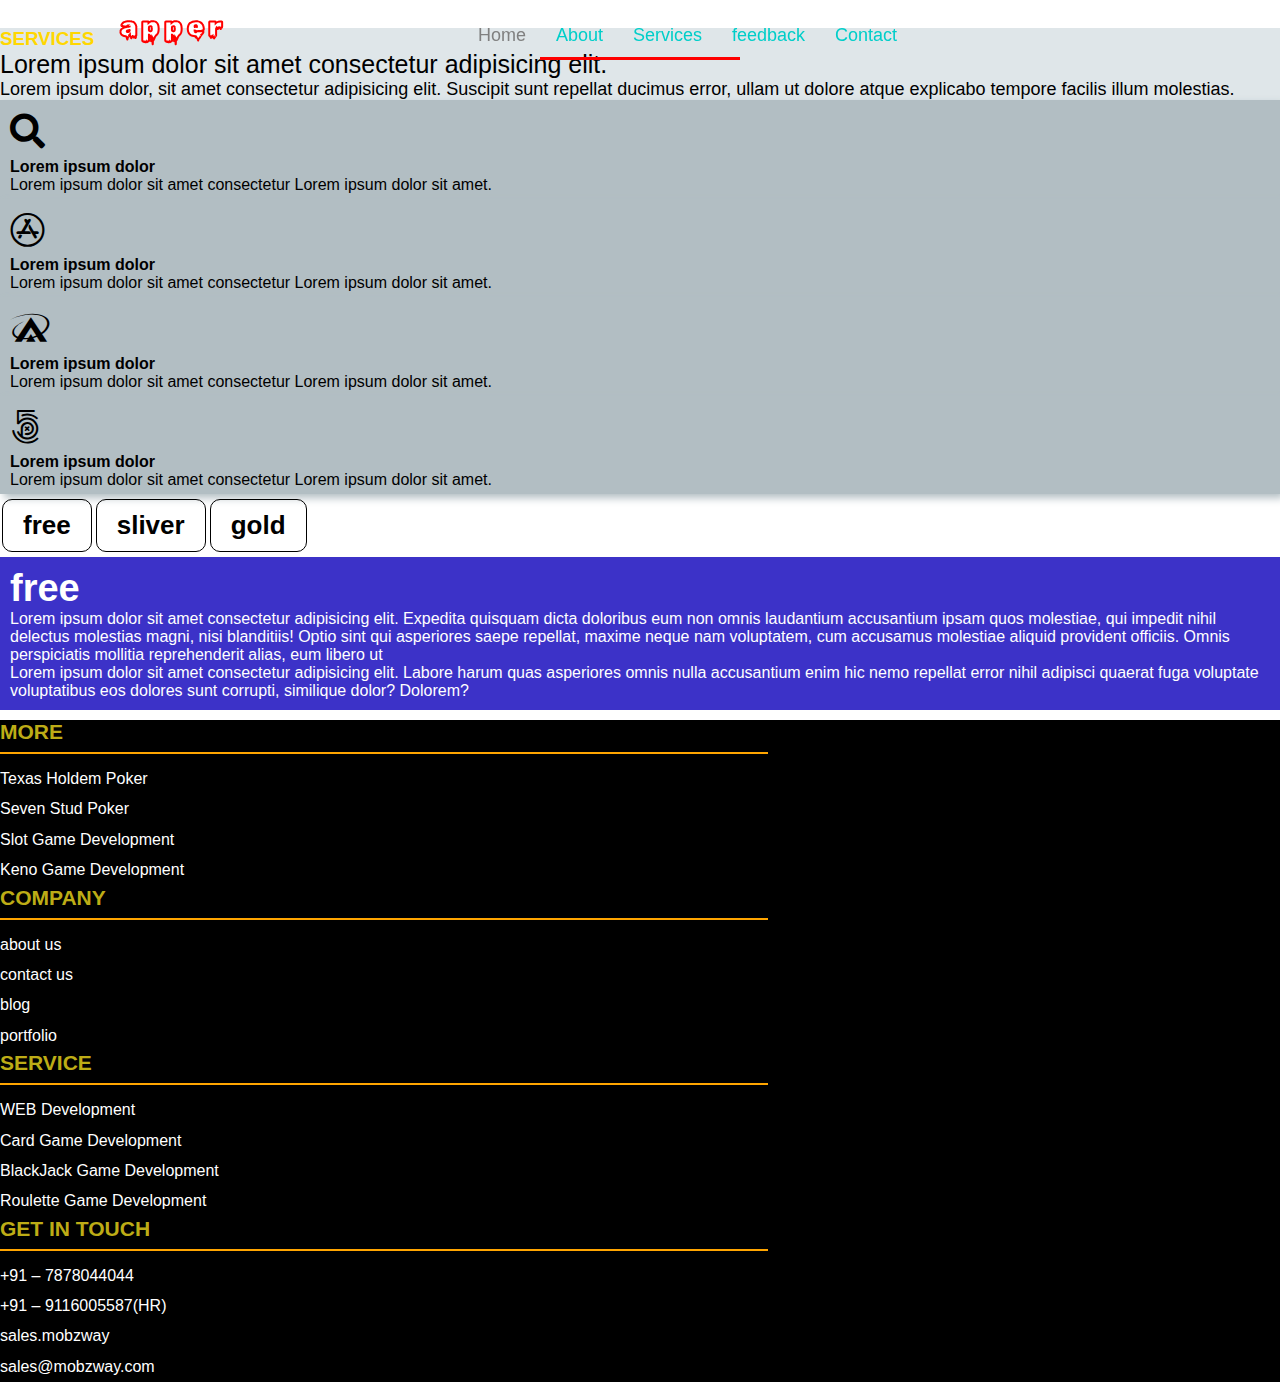
<file: project1/services.html>
<!DOCTYPE html>
<html lang="en">
    <head>
        <meta charset="UTF-8">
        <meta http-equiv="X-UA-Compatible" content="IE=edge">
        <meta name="viewport" content="width=device-width, initial-scale=1.0">
        <link href="https://cdn.jsdelivr.net/npm/bootstrap@5.0.2/dist/css/bootstrap.min.css" rel="stylesheet"
            integrity="sha384-EVSTQN3/azprG1Anm3QDgpJLIm9Nao0Yz1ztcQTwFspd3yD65VohhpuuCOmLASjC" crossorigin="anonymous">
        <script src="https://cdn.jsdelivr.net/npm/bootstrap@5.0.2/dist/js/bootstrap.bundle.min.js"
            integrity="sha384-MrcW6ZMFYlzcLA8Nl+NtUVF0sA7MsXsP1UyJoMp4YLEuNSfAP+JcXn/tWtIaxVXM"
            crossorigin="anonymous"></script>
        <link rel="preconnect" href="https://fonts.googleapis.com">
        <link rel="preconnect" href="https://fonts.gstatic.com" crossorigin>
        <link rel="stylesheet" href="https://cdnjs.cloudflare.com/ajax/libs/font-awesome/5.15.4/css/all.min.css"
            integrity="sha512-1ycn6IcaQQ40/MKBW2W4Rhis/DbILU74C1vSrLJxCq57o941Ym01SwNsOMqvEBFlcgUa6xLiPY/NS5R+E6ztJQ=="
            crossorigin="anonymous" referrerpolicy="no-referrer" />
        <link href="https://fonts.googleapis.com/css2?family=Rubik+Wet+Paint&display=swap" rel="stylesheet">
        <!-- <link href="https://unpkg.com/aos@2.3.1/dist/aos.css" rel="stylesheet"> -->
        <link rel="stylesheet" href="https://cdnjs.cloudflare.com/ajax/libs/font-awesome/5.15.4/css/all.min.css"
            integrity="sha512-1ycn6IcaQQ40/MKBW2W4Rhis/DbILU74C1vSrLJxCq57o941Ym01SwNsOMqvEBFlcgUa6xLiPY/NS5R+E6ztJQ=="
            crossorigin="anonymous" referrerpolicy="no-referrer" />
        <link rel="stylesheet" href="css/style.css">
        <link rel="stylesheet" href="css/splide.min.css">
        <script src="js/splide.min.js"></script>
        <title>service</title>
    </head>
<body>

    <navbar class="nav" data-bs-spy="scroll" data-bs-offset="15" data-bs-target="#myScrollspy">

        <body data-bs-spy="scroll" data-bs-target=".navbar" data-bs-offset="150"></body>

        <a href="file:///C:/xampp/htdocs/our%20project/project1/index.html" class="logo">apper</a>

        <ul class="menu_list  d-md-flex">
            <li><a href="file:///C:/xampp/htdocs/our%20project/project1/index.html" class="active">Home</a></li>
            <li><a href="file:///C:/xampp/htdocs/our%20project/project1/about.html">About</a></li>
            <li><a href="#services_page">Services</a></li>

            <li class="drop_btn"><a href="#">feedback</a>
                <div class="drop_down">
                    <ul>
                        <li>LOREM </li>
                        <li>ISPUM</li>
                        <li>DOLAR</li>
                        <li>MOBZWAY</li>
                        <li>MASTER</li>
                        <li>DOWN</li>
                    </ul>

                </div>
            <li><a href="file:///C:/xampp/htdocs/our%20project/project1/contact.html">Contact</a></li>

            </li>

        </ul>

        <span class="toggle_btn d-md-none d-flex align-items-center">
            <i class="fas fa-bars bar"></i>
        </span>

    </navbar>

    <section class="services_page container mt-5 p-5" id="services_page">
        <div class="services_heading text-center py-4">
            <h3>SERVICES</h3>

        </div>

        <div class="services_content text-center" data-aos="fade-right" data-aos-duration="1000">

            <h>Lorem ipsum dolor sit amet consectetur adipisicing elit.</h>
            <p>Lorem ipsum dolor, sit amet consectetur adipisicing elit. Suscipit sunt repellat ducimus error, ullam ut
                dolore atque explicabo tempore facilis illum molestias.</p>
        </div>

        <div class="row container mx-auto py-5 gy-3">

            <div class="col-md-3">
                <div class="box" data-aos="zoom-out" data-aos-duration="1000">
                    <i class="fas fa-search box_icon"></i>
                    <h4>Lorem ipsum dolor</h4>
                    <p>Lorem ipsum dolor sit amet consectetur Lorem ipsum dolor sit amet.</p>
                </div>

            </div>
            <div class="col-md-3">

                <div class="box" data-aos="zoom-out" data-aos-duration="1000">
                    <i class="fab fa-app-store box_icon"></i>
                    <h4>Lorem ipsum dolor</h4>
                    <p>Lorem ipsum dolor sit amet consectetur Lorem ipsum dolor sit amet.</p>
                </div>

            </div>

            <div class="col-md-3">
                <div class="box" data-aos="zoom-out" data-aos-duration="1000">
                    <i class="fab fa-asymmetrik box_icon"></i>
                    <h4>Lorem ipsum dolor</h4>
                    <p>Lorem ipsum dolor sit amet consectetur Lorem ipsum dolor sit amet.</p>
                </div>

            </div>

            <div class="col-md-3">
                <div class="box" data-aos="zoom-out" data-aos-duration="1000">
                    <i class="fab fa-500px box_icon"></i>
                    <h4>Lorem ipsum dolor</h4>
                    <p>Lorem ipsum dolor sit amet consectetur Lorem ipsum dolor sit amet.</p>
                </div>

            </div>
        </div>

    </section>

    <div class="mytabs container">
        <input type="radio" id="tabfree" name="mytabs " checked="checked">
        <label for="tabfree" class=" label active"> free</label>

        <div class="tab">
            <h2>free</h2>
            <p>Lorem ipsum dolor sit amet consectetur adipisicing elit. Expedita quisquam dicta doloribus eum non omnis
                laudantium accusantium ipsam quos molestiae, qui impedit nihil delectus molestias magni, nisi
                blanditiis! Optio sint qui asperiores saepe repellat, maxime neque nam voluptatem, cum accusamus
                molestiae aliquid provident officiis. Omnis perspiciatis mollitia reprehenderit alias, eum libero ut
            </p>
            <p>Lorem ipsum dolor sit amet consectetur adipisicing elit. Labore harum quas asperiores omnis nulla
                accusantium enim hic nemo repellat error nihil adipisci quaerat fuga voluptate voluptatibus eos dolores
                sunt corrupti, similique dolor? Dolorem?</p>



        </div>

        <input type="radio" id="tabsilver" name="mytabs ">
        <label for="tabsilver" class="l label"> sliver</label>

        <div class="tab">
            <h2>silver</h2>
            <p>Lorem ipsum dolor sit amet consectetur adipisicing elit. Expedita quisquam dicta doloribus eum non omnis
                laudantium accusantium ipsam quos molestiae, qui impedit nihil delectus molestias magni, nisi
            </p>
            <h>Lorem ipsum dolor sit amet consectetur adipisicing elit. Necessitatibus maiores omnis eos iste,
                voluptatibus suscipit doloribus minima? Ab, itaque!</h>
            <p>Lorem ipsum dolor sit, amet consectetur adipisicing elit. Suscipit tenetur deleniti consequatur dolore,
                nam ducimus excepturi, distinctio facilis, totam est assumenda!
            </p>
            <p>Lorem ipsum dolor sit amet consectetur adipisicing elit. Dolore cum accusantium rerum non! Quisquam.</p>
            <p>Lorem ipsum, dolor sit amet consectetur adipisicing elit. Obcaecati deserunt, quo sequi fugiat nobis
                ratione atque ad ipsam est incidunt, expedita, quibusdam fuga numquam omnis perferendis. Laudantium,
                blanditiis officiis a dolorum impedit ex voluptas et, mollitia consequatur velit distinctio minima
                voluptate tempora alias. Minus, velit?
            </p>

        </div>

        <input type="radio" id="tabgold" name="mytabs ">
        <label for="tabgold" class=" label"> gold</label>


        <div class="tab">
            <h2>gold</h2>
            <p>Lorem ipsum dolor sit amet consectetur adipisicing elit. Expedita quisquam dicta doloribus eum non omnis
                laudantium accusantium ipsam quos molestiae, qui impedit nihil delectus molestias magni, nisi
                blanditiis! Optio sint qui asperiores saepe repellat, maxime neque nam voluptatem, cum accusamus
            </p>
            <p>Lorem ipsum dolor sit amet consectetur adipisicing elit. Explicabo esse labore ipsum ipsam. Laborum
                aliquid quae dolore nemo.</p>
            <p>Lorem ipsum dolor sit amet, consectetur adipisicing elit. Distinctio modi, nulla ullam optio eius totam
                voluptatem corporis eos ratione iste sint molestiae, consequatur voluptates libero minima maiores
                accusantium dolorum explicabo reprehenderit sapiente architecto?</p>

        </div>

    </div>


    <section class="footer container_fluid">
        <footer class="footer_page container py-5">
            <div class="row">

                <div class="col-md-3">
                    <div class="footer_content">
                        <div class="footer_title">MORE</div>

                        <div class="footer_text">
                            <ul>
                                <li><a href="#">Texas Holdem Poker </a></li>
                                <li><a href="#">Seven Stud Poker</a></li>
                                <li><a href="#">Slot Game Development</a></li>
                                <li><a href="#">Keno Game Development
                                    </a></li>
                                </li>
                            </ul>
                        </div>
                    </div>
                </div>

                <div class="col-md-3">
                    <div class="footer_content">
                        <div class="footer_title ">COMPANY</div>

                        <div class="footer_text">
                            <ul>
                                <li><a href="file:///C:/xampp/htdocs/our%20project/project1/about.html">about us</a></li>
                                <li><a href="file:///C:/xampp/htdocs/our%20project/project1/contact.html">contact us</a></li>
                                <li><a href="#">blog</a></li>
                                <li><a href="#">portfolio</a></li>
                                </li>
                            </ul>
                        </div>
                    </div>
                </div>

                <div class="col-md-3">
                    <div class="footer_content">
                        <div class="footer_title">SERVICE</div>

                        <div class="footer_text">
                            <ul>
                                <li><a href="#">WEB Development</a></li>
                                <li><a href="#">Card Game Development</a></li>
                                <li><a href="#">BlackJack Game Development</a></li>
                                <li><a href="#">Roulette Game Development</a></li>
                                </li>
                            </ul>
                        </div>
                    </div>
                </div>
                <div class="col-md-3">
                    <div class="footer_content">
                        <div class="footer_title">GET IN TOUCH </div>

                        <div class="footer_text">
                            <ul>
                                <li><a href="#">+91 – 7878044044</a></li>
                                <li><a href="#">+91 – 9116005587(HR)</a></li>
                                <li><a href="#">sales.mobzway</a></li>
                                <li><a href="#">sales@mobzway.com</a></li>
                                </li>
                            </ul>
                        </div>
                    </div>
                </div>

            </div>

        </footer>

    </section>


    <script src="https://cdnjs.cloudflare.com/ajax/libs/jquery/3.6.0/jquery.min.js"
    integrity="sha512-894YE6QWD5I59HgZOGReFYm4dnWc1Qt5NtvYSaNcOP+u1T9qYdvdihz0PPSiiqn/+/3e7Jo4EaG7TubfWGUrMQ=="
    crossorigin="anonymous" referrerpolicy="no-referrer"></script>

    <script>
        $(document).ready(function () {
            $(".toggle_btn").click(function () {
                $(".menu_list").toggleClass("menu_show")
            })
        })
    </script>

<script>

    $(window).scroll(function () {
        $('.nav').toggleClass('navbar_toggle',
            $(this).scrollTop() > 20);
    });
</script>

<script>
    $(document).ready(function () {

        $(".label").click(function () {
            $(".color").removeClass("color")
            $(this).addClass("color")

        })


    })

</script>

</body>
</html>
</file>
<file: project1/css/style.css>
* {
    padding: 0px;
    margin: 0px;
    box-sizing: border-box;

    font-family: -apple-system, BlinkMacSystemFont, 'Segoe UI', Roboto, Oxygen, Ubuntu, Cantarell, 'Open Sans', 'Helvetica Neue', sans-serif;
}





.nav {
    display: flex;
    justify-content: space-around;
    height: 70px;
    width: 100%;
    position: fixed;
    top: 0px;
    left: 0px;
    z-index: 1;
    transition: all 0.9s;
    z-index: 10;

}


.navbar_toggle {
    background-color: black;
    color: black;
}

.color {
    color: green;
}

.nav .logo {
    padding: 3px;
    /* margin: 4px; */
    font-size: 28px;
    /* font-weight: 600; */
    text-decoration: none;
    letter-spacing: 4px;
    color: white;
    font-family: 'Rubik Wet Paint', cursive;
    padding-top: 10px;
    -webkit-text-stroke: 2px red;
}


.nav .menu_list {
    display: flex;
    align-items: center;

}


    @media only screen and (max-width: 766px) {
        .menu_list {
            position: absolute;
            top: 60px;
            left: -100%;
            background-color: black;
            width: 100%;
            height: 50vh;
            display: flex;
            flex-direction: column;
            z-index: 999;
        }
        .menu_show {
            left: 0px;
            transition: all 0.3s ease-in;
        }
        .menu_list li {
            margin-top: 16px;
        }
    }

.nav .menu_list li {
    list-style: none;

}

.nav .menu_list li a {
    text-decoration: none;
    color: #00cec9;
    padding: 4px 5px;
    margin: 4px 10px;
    cursor: pointer;
    font-size: 18px;
    /* line-height: 1; */
    transition: all 0.5 ease-in;
    position: relative;
    overflow: hidden;
}

.nav .menu_list li a::after {
    content: "";
    height: 2px;
    position: absolute;
    bottom: 0px;
    right: 0;
    height: 2px;
    width: 0px;
    margin-right: 5px;
    /* color: orange; */
    background-color: orange;
    transition: all 0.4s ease;
    transform-origin: right;

}

.nav .menu_list li a:hover::after {
    width: 100%;
    left: 0px;
    /* transform: translateX(-50%); */

}


.nav .menu_list li a.active,
.nav .menu_list li a:hover {
    color: grey;

}


.drop_down {
    top: 35px;
    right: 160px;
    position: absolute;
    background-color: #222f3e;
    cursor: pointer;
    margin-top: 10px;
    display: none;
    color: white;

}

.drop_down ul {
    padding: 0;
}

.drop_down li {
    /* margin: 4px 3px;     */
    position: relative;
    color: white;
    padding-right: 10px;
    padding-left: 3px;
    border-bottom: 1px solid white;
    display: block;
    z-index: 9999;
    /* transition: all 0.5s ease-out; */


}

.drop_down li::before {
    content: "";
    position: absolute;
    top: 0px;
    left: 0px;
    height: 100%;
    background-color: yellow;
    width: 0px;
    transition: all 0.5s;
    color: white;
    z-index: -2;

}

.drop_down li:hover::before {
    width: 100%;
    color: white;

}

.drop_down li:hover {
    color: black;
    z-index: 1000;

}

.drop_btn:hover .drop_down {
    display: block;

}

.toggle_btn .bar {
    color: white;
    font-size: 20px;
    cursor: pointer;
}

.carousel-inner img {
    height: 500px;
    width: 100%;

}




@media only screen and (max-width: 500px) {
    .carousel-inner img {
        height: 230px;



    }
}





.mytabs {
    display: flex;
    flex-wrap: wrap;
    max-width: 600;
}

.mytabs input[type="radio"] {
    display: none;
}

.mytabs label {
    padding: 10px 20px;
    font-weight: 700;
    font-size: 26px;
    border: 1px solid black;
    border-radius: 10px;
    margin: 5px 2px;


}

.mytabs .tab {
    width: 100%;
    background-color: #2116c0e0;
    padding: 10px;
    order: 1;
    display: none;
    margin-bottom: 10px;
    color: white;
}

.mytabs .tab h2 {
    font-size: 38px;
}

.mytabs input[type="radio"]:checked+label+.tab {
    display: block;
}

.color {
    background-color: #6c5ce7;
    color: white;
}

.label:hover{
background-color: #6c5ce7;
}
    




.about_heading {
    position: relative;
    color: gold;
    animation: move 5s infinite;
    
}



@keyframes move {
    0% {
        color: black;


    }

    100% {
        color: yellow
    }

}

.about_heading :after {
    content: "";
    position: absolute;
    bottom: -4px;
    left: 50%;
    width: 200px;
    height: 3px;
    background-color: red;
    transform: translateX(-50%);


}

.arrow {
    border: 1px solid orange;
    cursor: pointer;
    position: fixed;
    right: 20px;
    bottom: 30px;
    display: none;
    z-index: 10;
}

.arrow .fas{    
    padding: 15px 15px;
    font-size: 20px;
   
    animation: moveup 1.5s ease-in infinite;
}

.show{
    display: block;
} 

 @keyframes moveup{

   0%{
       transform: translateY(4px);
   }

   100%{
    transform: translateY(-3px);
}

 }

.other_section {
    background-color: #dfe6e9;
}

.other_section img {
    animation: bg 2s infinite;
    /* position: relative; */
}

@keyframes bg {
    0% {
        filter: grayscale(30%);
    }

    75% {
        filter: grayscale(75%);
        filter: brightness(50%);
    }

    100% {
        filter: grayscale(100%);
    }
}


.other-section1 img {
    animation: change 6s infinite;
}

@keyframes change {
    0% {
        filter: grayscale(100%);
        filter: blur(50%);
    }

    75% {
        filter: grayscale(65%);
        filter: brightness(60%);
    }

    100% {
        filter: grayscale(10%);
    }
}


.other_content .accordion-button {
    box-shadow: none;
    margin-top: 2px;

}

.progress_container {
    background-color: #636e72;

}

.skills {
    padding: 20px;
}


.skills h {
    font-size: 20px;
    margin-top: 15px;
    margin-bottom: 15px;


}

.progress_bar {
    height: 15px;
    width: 100%;
    background-color: #dfe6e9;
    border-radius: 10px;
    /* margin-top: 10px; */
    margin-bottom: 7px;
    margin-top: 10px;
}



.progress_bar .html {
    width: 80%;
    height: 15px;
    background-color: green;
    border-radius: 10px;
    animation: html 1.1s ease-in;
}

.progress_bar .css {
    width: 70%;
    height: 15px;
    background-color: red;
    border-radius: 10px;
    animation: css 1.1s ease-in;
}

.progress_bar .bootstrap {
    width: 60%;
    height: 15px;
    background-color: yellow;
    border-radius: 10px;
    animation: bootstrap 1.1s ease-in;
}

.progress_bar .jquery {
    width: 50%;
    height: 15px;
    background-color: lightgreen;
    border-radius: 10px;
    animation: jquery 1.1s ease-in;
}


.progress_bar span {
    height: 30px;
    width: 30px;
    background-color: black;
    color: white;
    border-radius: 50%;
    margin-top: -10px;
    float: right;
    display: flex;
    align-items: center;
    justify-content: center;

}



@keyframes html {
    0% {
        width: 0px;
    }

    100% {
        width: 80%;
    }
}

@keyframes css {
    0% {
        width: 0px;
    }

    100% {
        width: 70%;
    }
}

@keyframes bootstrap {
    0% {
        width: 0px;
    }

    100% {
        width: 60%;
    }
}

@keyframes jquery {
    0% {
        width: 0px;
    }

    100% {
        width: 50%;
    }
}




.services_page {
    background-color: #dfe6e9;
    margin-top: 28px;
}

.services_heading h3 {
    position: relative;
    color: gold;
    animation: move 5s infinite;
}

@keyframes move {
    0% {
        color: black;

    }

    100% {
        color: gold;

    }
}


.services_heading h3:after {
    content: "";
    position: absolute;
    bottom: -10px;
    left: 50%;
    width: 200px;
    height: 3px;
    background-color: red;
    transform: translateX(-50%);

}

.services_content {
    animation: left;
}


.services_content h {
    font-size: 25px;
}

.services_content p {
    font-size: 18px;
}

.services_page .box {
    padding: 5px 10px;
    background-color: #b2bec3;
    box-shadow: 4px 4px 8px #b2bec3;
    transition: all 0.4s ease;

}

.box .box_icon {
    font-size: 35px;
    line-height: 1.5;


}


.services_page .box:hover {
    box-shadow: 7px 6px 11px #b2bec3;
    transform: translateY(-5px);
}


.parallax_container .box {

    height: 310px;
    width: 100%;
    background-image: linear-gradient(150deg, rgba(0, 0, 0, 0.4), rgba(0, 0, 0, 0.8)), url("../img/computer.jpg");
    background-attachment: fixed;
    background-position: center;
    background-repeat: no-repeat;
    background-size: cover;
    display: flex;
    flex-direction: column;
    justify-content: center;
    align-items: center;

}

.box h {
    font-size: 35px;
    text-align: center;
    color: white;
    font-family: -apple-system, BlinkMacSystemFont, 'Segoe UI', Roboto, Oxygen, Ubuntu, Cantarell, 'Open Sans', 'Helvetica Neue', sans-serif;

}

.parallax_container .box p {
    font-size: 30px;
    text-align: center;
    color: white;
    font-family: -apple-system, BlinkMacSystemFont, 'Segoe UI', Roboto, Oxygen, Ubuntu, Cantarell, 'Open Sans', 'Helvetica Neue', sans-serif;
}

@media only screen and ( max-width:450px){
    .parallax_container .box h{
        font-size: 25px;
        padding: 10px auto;
    }

    .parallax_container .box p{
        font-size: 20px;
        padding: 10px auto;
    }

}
    



.parallax_container .box input {
    width: 320px;
    height: 40px;
    outline: none;
    border-radius: 15px;
    padding-left: 5px;
    text-align: center;
    background-color: white;
}



.contact_page{
    display: flex;
    justify-content: center;
    height: 600px;
    width: 100%;
    margin-top: 70px;
    background-image:linear-gradient(rgba(0,0,0,0.8),rgba(0,0,0,0.8)), url("../img/002.jpg");
    background-repeat: no-repeat;
    background-size: cover;
    background-attachment: fixed;
} 


.contact_page .contact_details{
    display: flex;
    flex-direction: column;
    justify-content: center;
    align-items: center;
    height: 600px;
    width: 100%;
    border: 1px solid lightblue;
    padding: 20px 0;
   

  
}

.contact_heading h3{
    color:white;
}

.contact_details input{
    height: 45px;
    width: 60%;
    margin: 5px 0;
    padding: 5px;
    background-color: transparent;
    border: 1px solid grey;
    outline: none;
   color: yellow;
 
}

.contact_details input:focus{
    /* background-color: transparent; */
    border: 1px solid white;


}

.contact_details input::placeholder{
    color: crimson;
  letter-spacing: 2px;
  font-weight: 600;
}

.contact_details .comment_box{
    height: 40%;
    width: 60%;
    background-color: transparent;
    color: crimson;
}


.action_btn{
    /* border: 1px solid red; */
    width: 60%;
    height: 40px;
    margin-top: 8px;
   
}

.contact_details .action_btn input{
   border: 2px solid white;
   width: 30%;
   margin: 0 4px;
   display: inline-block;
   font-weight: 600;
   color: white;

}

.contact_details .action_btn input[type="submit"]{
    background-color: transparent;
    color: white;


}

.contact_details .action_btn input[type="reset"]{
    background-color: transparent;
    color: white;


} 


.contact_details .action_btn input[type="submit"],input[type="reset"]:hover{
    background-color: white;
    color: black;

}

/* .contact_details .action_btn input[type="reset"]:hover{
    background-color: white;
    color: black;
} */

/* ...........footer styleing.......... */

section.footer{
    background-color: black;
}

.footer_content{
    display:flex;
    flex-direction: column;
}



.footer_content .footer_title{
    color: rgb(189, 172, 22);
    font-weight: 600;
    font-size:21px;
    margin-bottom: 20px;
    position: relative;
  
    
}

.footer_title::before{
    content: "";
    width: 60%;
    height: 2px;
    position: absolute;
    bottom: -10px;
    left: 0px;
    background-color:orange;

}

.footer_text ul {
    padding:0px;
}

.footer_text ul li{
    list-style: none;
    line-height: 1.9;

}

.footer_text ul li a{
    text-decoration: none;
    color:white;
    
}

.footer_text ul li a:hover{
    color: wheat;
}


@media only screen and(max-width:372px){

.logo{
    padding: 10px;
    font-size: 15px;
}

}
</file>
